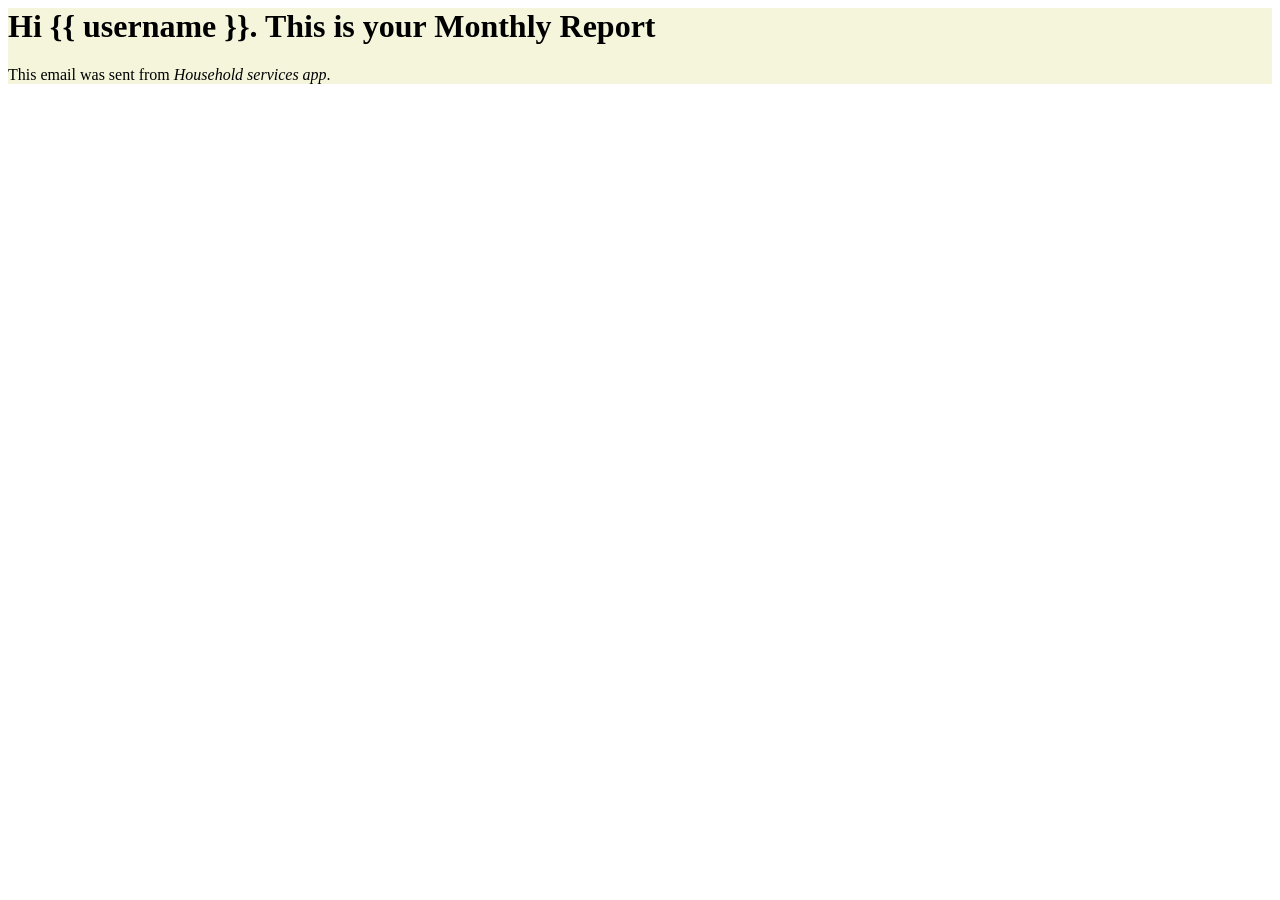
<file: backend/celery/report.html>
<html>

<head>
    <style>
        

        .container {
            
            background: beige;
            
        }
    </style>
</head>

<body>
    <div class="container">
        <header>
            <h1> Hi {{ username }}. This is your Monthly Report</h1>
        </header>

        

        <footer>
            This email was sent from <i>Household services app</i>.
        </footer>
    </div>
</body>

</html>
</file>
